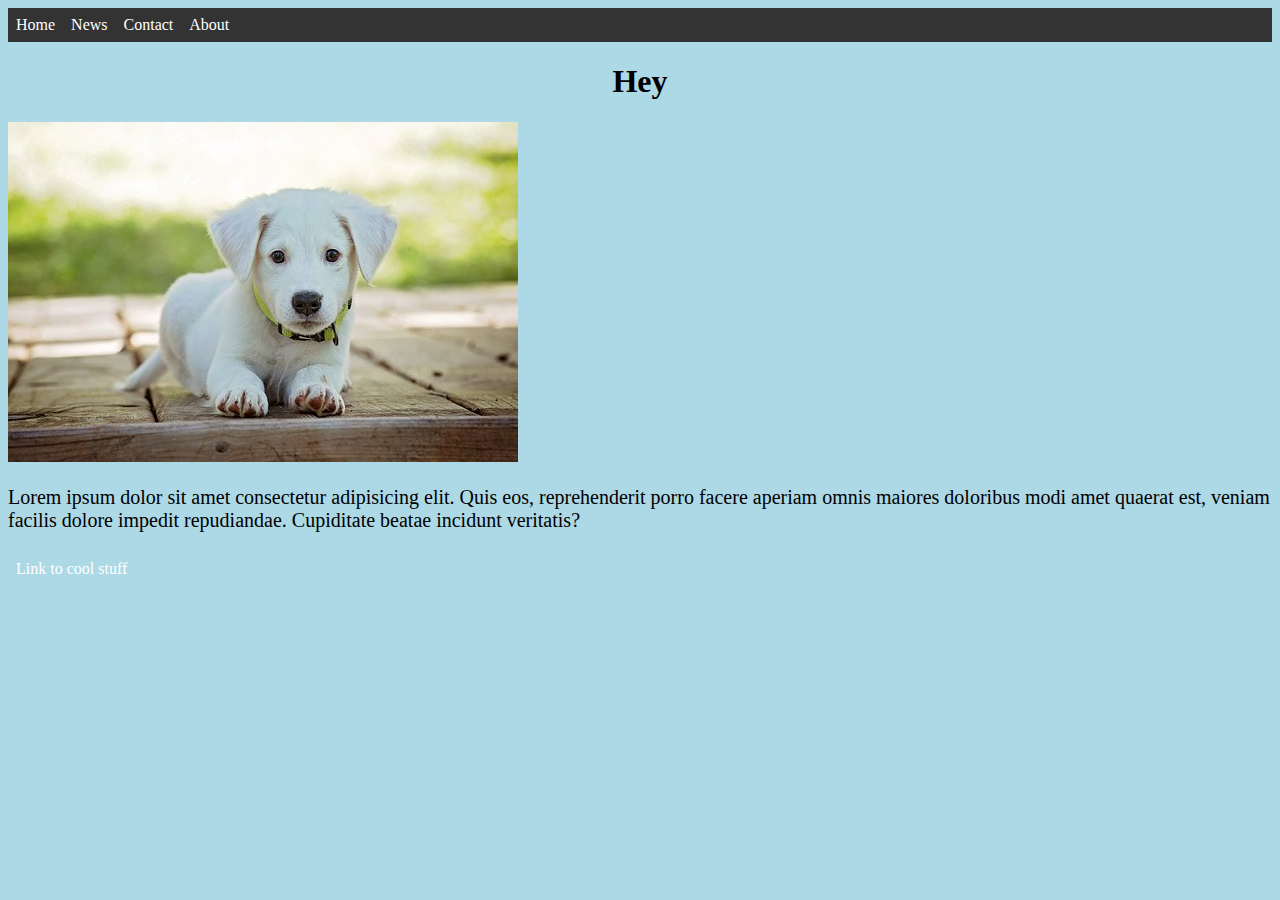
<file: webdev/sample_site/index.html>
<!DOCTYPE html>
<html lang="en">
<head>
    <meta charset="UTF-8">
    <meta name="viewport" content="width=device-width, initial-scale=1.0">
    <meta http-equiv="X-UA-Compatible" content="ie=edge">
    <link rel="stylesheet" href="style.css">
    <!-- <link rel="stylesheet" href="https://stackpath.bootstrapcdn.com/bootstrap/4.3.1/css/bootstrap.min.css"
        integrity="sha384-ggOyR0iXCbMQv3Xipma34MD+dH/1fQ784/j6cY/iJTQUOhcWr7x9JvoRxT2MZw1T" crossorigin="anonymous"> -->

    <title>My WebSite</title>
</head>
<body>
    <nav>
<ul>
    <li><a href="#">Home</a></li>
    <li><a href="#">News</a></li>
    <li><a href="#">Contact</a></li>
    <li><a href="#">About</a></li>
</ul>
    </nav>
    <h1>Hey</h1>

    <img src="puppy.jpg" alt="cute puppy">

    <p>Lorem ipsum dolor sit amet consectetur adipisicing elit. Quis eos, reprehenderit porro facere aperiam omnis maiores doloribus modi amet quaerat est, veniam facilis dolore impedit repudiandae. Cupiditate beatae incidunt veritatis?</p>

    <a href="https://www.python.org/" target="_blank">Link to cool stuff</a>
</body>
</html>
</file>
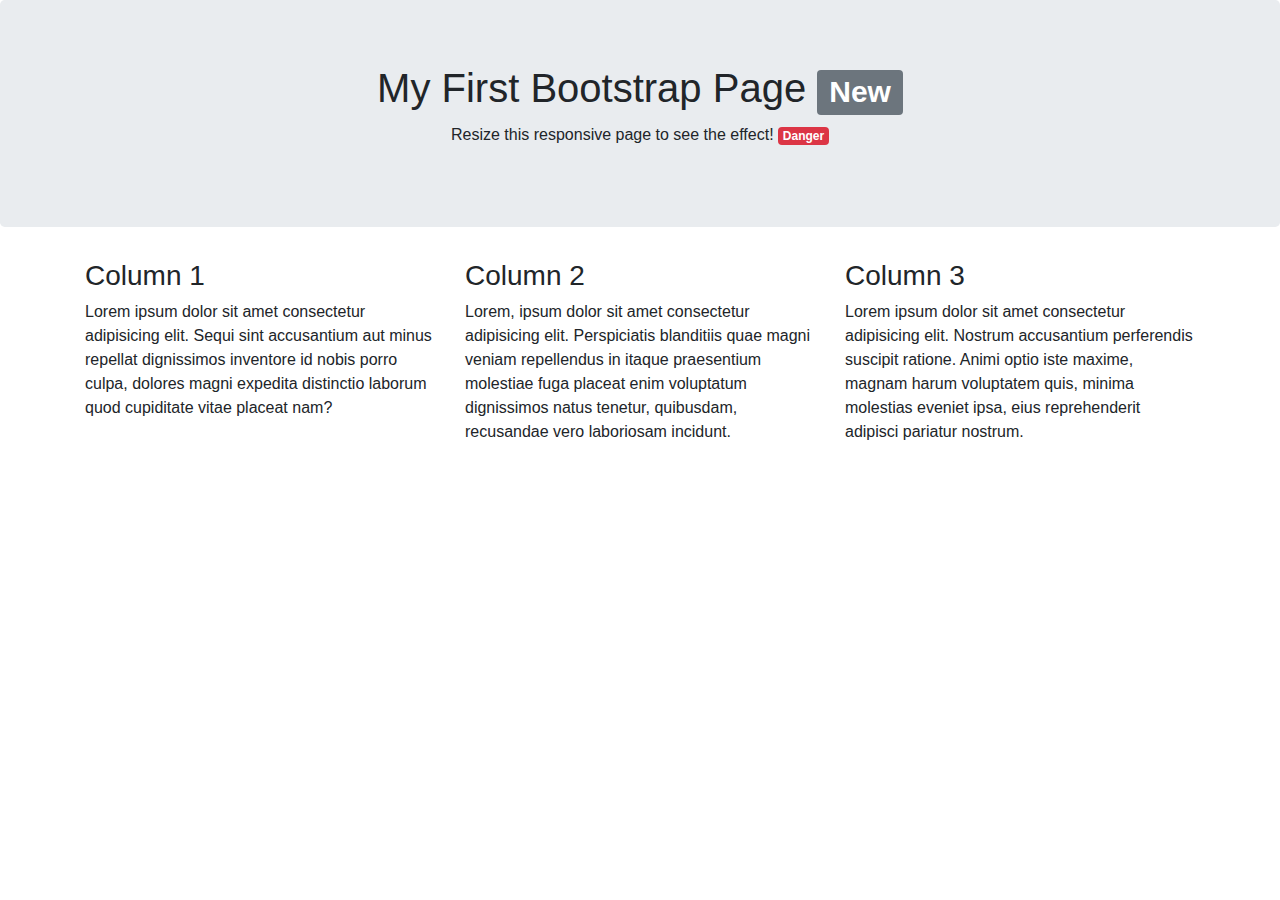
<file: web/portfolio/bootstrap.html>
<!DOCTYPE html>
<html lang="en">
<head>
    <meta charset="UTF-8">
    <meta name="viewport" content="width=device-width, initial-scale=1.0">
    <meta http-equiv="X-UA-Compatible" content="ie=edge">
    <link rel="stylesheet" href="https://stackpath.bootstrapcdn.com/bootstrap/4.3.1/css/bootstrap.min.css"
        integrity="sha384-ggOyR0iXCbMQv3Xipma34MD+dH/1fQ784/j6cY/iJTQUOhcWr7x9JvoRxT2MZw1T" crossorigin="anonymous">
    <title>Document</title>
</head>
<body>
    <div class="jumbotron text-center">
        <h1>My First Bootstrap Page <span class="badge badge-secondary">New</span></h1>
        <p>Resize this responsive page to see the effect! <span class="badge badge-danger">Danger</span></p>
    </div>
    
    <div class="container">
        <div class="row">
            <div class="col-sm-4">
                <h3>Column 1</h3>
                <p>Lorem ipsum dolor sit amet consectetur adipisicing elit. Sequi sint accusantium aut minus repellat dignissimos inventore id nobis porro culpa, dolores magni expedita distinctio laborum quod cupiditate vitae placeat nam?</p>
            </div>
            <div class="col-sm-4">
                <h3>Column 2</h3>
                <p>Lorem, ipsum dolor sit amet consectetur adipisicing elit. Perspiciatis blanditiis quae magni veniam repellendus in itaque praesentium molestiae fuga placeat enim voluptatum dignissimos natus tenetur, quibusdam, recusandae vero laboriosam incidunt.</p>
            </div>
            <div class="col-sm-4">
                <h3>Column 3</h3>
                <p>Lorem ipsum dolor sit amet consectetur adipisicing elit. Nostrum accusantium perferendis suscipit ratione. Animi optio iste maxime, magnam harum voluptatem quis, minima molestias eveniet ipsa, eius reprehenderit adipisci pariatur nostrum.</p>
            </div>
        </div>
    </div>
</body>
</html>
</file>
<file: webdev/sample_site/style.css>
body {
  background-color: lightblue;
}

h1 {
  color: black;
  text-align: center;
}

p {
  font-family: verdana;
  font-size: 20px;
}

ul {
  list-style-type: none;
  margin: 0;
  padding: 0;
  overflow: hidden;
  background-color: #333;
}

li {
    float: left;
}

a {
    display: block;
    color: white;
    padding: 8px;
    text-decoration: none;
}

/* Change the link color on hover */
li a:hover {
  background-color: #555;
  color: white;
}

.active {
  background-color: #4CAF50;
}
</file>
